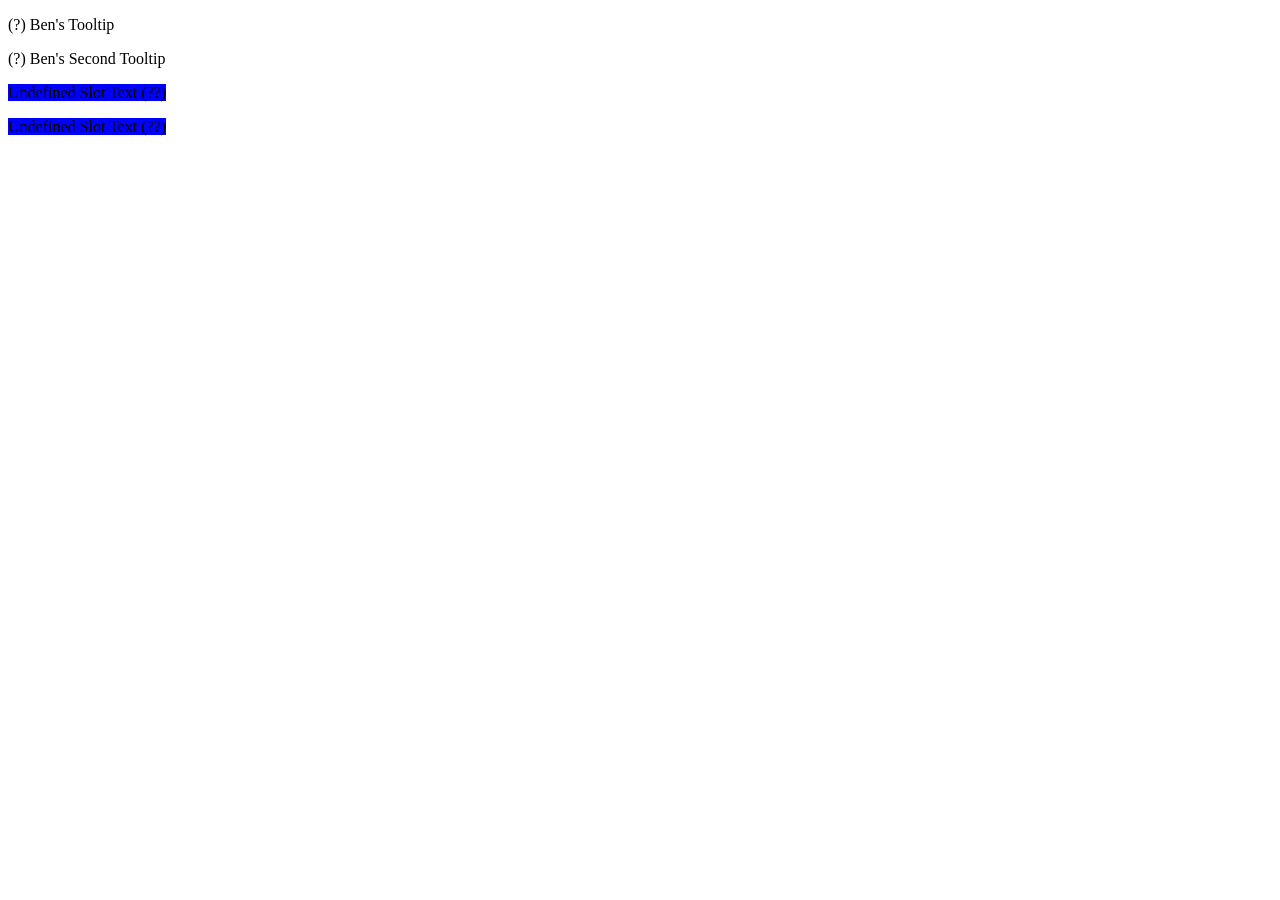
<file: Course JavaScript The Complete Guide/Section 36 Custom Elements/index.html>
<!DOCTYPE html>
<html lang="en">
<head>
  <meta charset="UTF-8">
  <meta name="viewport" content="width=device-width, initial-scale=1.0">
  <title>Web Components</title>
  <script src="tooltip.js"></script>
</head>
<body>
  <!-- Without Shadow DOM-->
  <p><bl-tooltip1 text="This is custom text.">
    Ben's Tooltip
  </bl-tooltip1></p>
  <p><bl-tooltip1>
    Ben's Second Tooltip
  </bl-tooltip1></p>


  <!-- With SHADOW DOM-->
  <!--
  <template id="tooltip-template">
    <slot>Default Slot Text</slot>
    <span>(?)</span>
  </template>
  -->

  <p><bl-tooltip2></bl-tooltip2></p>
  <p><bl-tooltip2></bl-tooltip2></p>
  
</body>
</html>
</file>
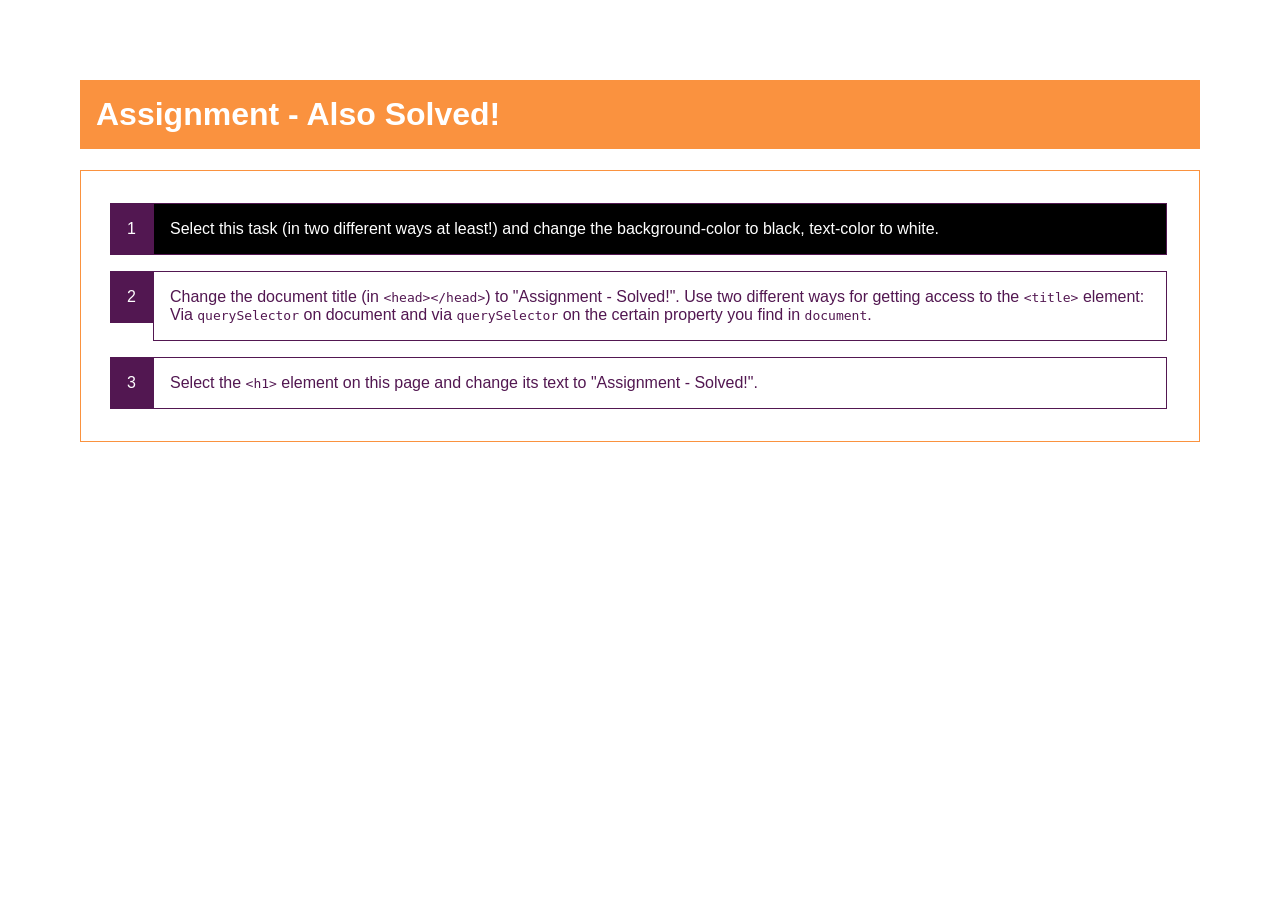
<file: Course JavaScript The Complete Guide/Section 07 Working with the DOM/dom-assignment-start/index.html>
<!DOCTYPE html>
<html lang="en">
  <head>
    <meta charset="UTF-8" />
    <meta name="viewport" content="width=device-width, initial-scale=1.0" />
    <meta http-equiv="X-UA-Compatible" content="ie=edge" />
    <title>Assignment - DOM Querying & Manipulation</title>
    <link rel="stylesheet" href="styles.css" />
  </head>
  <body>
    <h1>Assignment - DOM Querying & Manipulation</h1>
    <ol>
      <li id="task-1">
        Select this task (in two different ways at least!) and change the
        background-color to black, text-color to white.
      </li>
      <li>
        Change the document title (in <code>&lt;head&gt;&lt;/head&gt;</code>) to
        "Assignment - Solved!". Use two different ways for getting access to the
        <code>&lt;title&gt;</code> element: Via <code>querySelector</code> on
        document and via <code>querySelector</code> on the certain property you
        find in <code>document</code>.
      </li>
      <li>
        Select the <code>&lt;h1&gt;</code> element on this page and change its
        text to "Assignment - Solved!".
      </li>
    </ol>
    <script src="assignment.js"></script>
  </body>
</html>
</file>
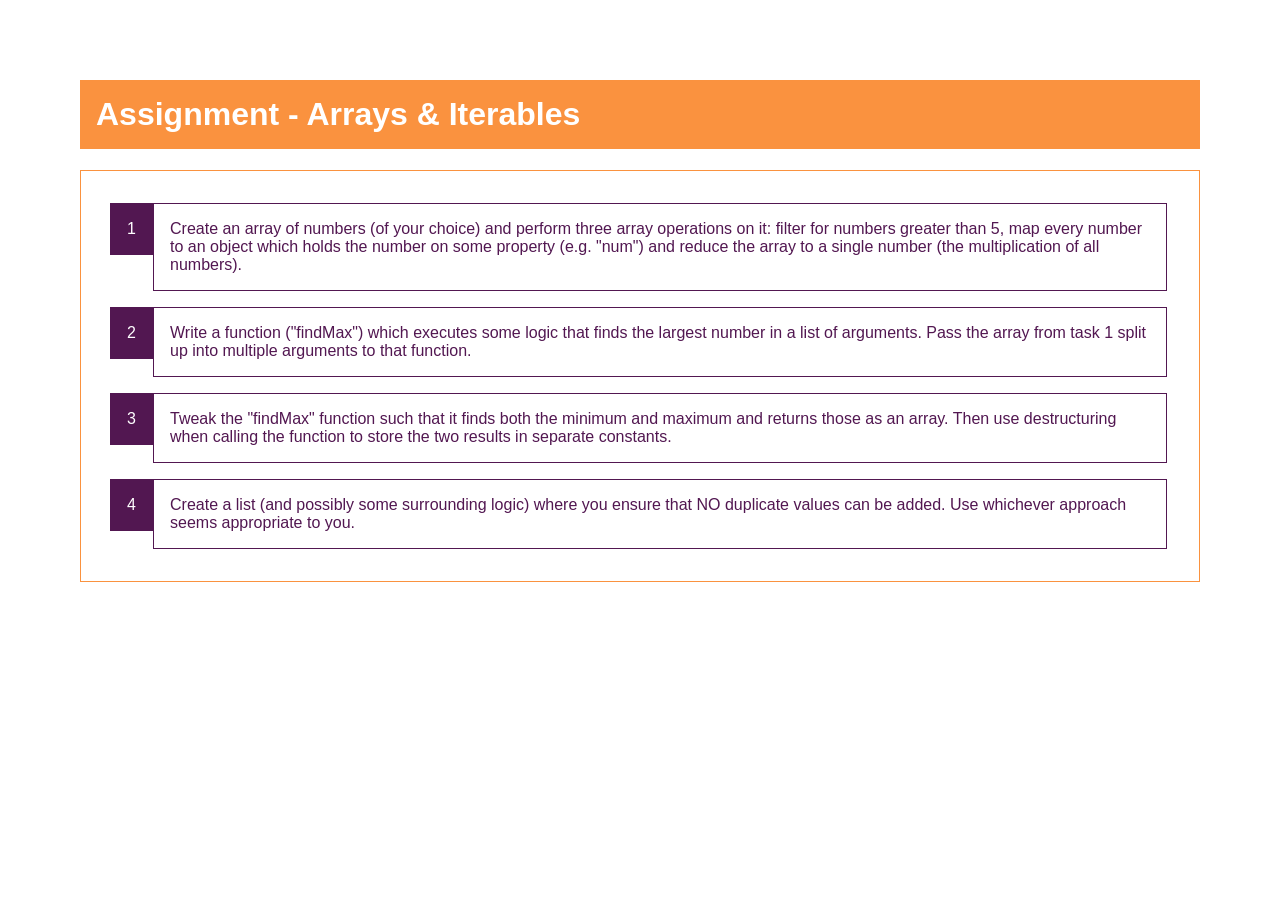
<file: Course JavaScript The Complete Guide/Section 08 Arrays and Iterables/arrays-assignment-problem/index.html>
<!DOCTYPE html>
<html lang="en">
  <head>
    <meta charset="UTF-8" />
    <meta name="viewport" content="width=device-width, initial-scale=1.0" />
    <meta http-equiv="X-UA-Compatible" content="ie=edge" />
    <title>Assignment - Arrays & Iterables</title>
    <link rel="stylesheet" href="styles.css" />
    <script src="assignment.js" defer></script>
  </head>
  <body>
    <h1>Assignment - Arrays & Iterables</h1>
    <ol>
      <li>
        Create an array of numbers (of your choice) and perform three array
        operations on it: filter for numbers greater than 5, map every number to
        an object which holds the number on some property (e.g. "num") and
        reduce the array to a single number (the multiplication of all numbers).
      </li>
      <li>
        Write a function ("findMax") which executes some logic that finds the
        largest number in a list of arguments. Pass the array from task 1 split
        up into multiple arguments to that function.
      </li>
      <li>
        Tweak the "findMax" function such that it finds both the minimum and
        maximum and returns those as an array. Then use destructuring when
        calling the function to store the two results in separate constants.
      </li>
      <li>
        Create a list (and possibly some surrounding logic) where you ensure
        that NO duplicate values can be added. Use whichever approach seems
        appropriate to you.
      </li>
    </ol>
  </body>
</html>
</file>
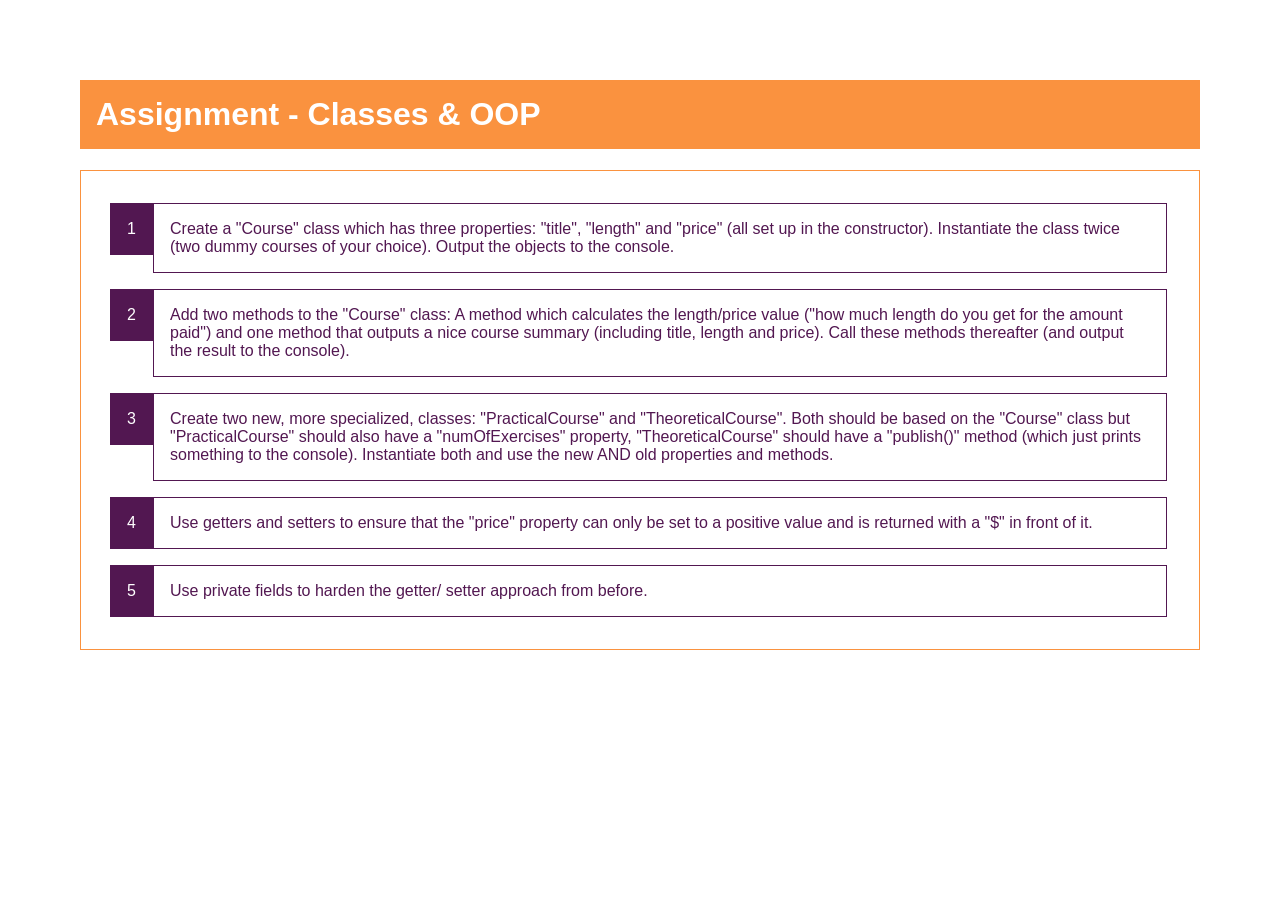
<file: Course JavaScript The Complete Guide/Section 10 OOP/oop-assignment-problem/index.html>
<!DOCTYPE html>
<html lang="en">
  <head>
    <meta charset="UTF-8" />
    <meta name="viewport" content="width=device-width, initial-scale=1.0" />
    <meta http-equiv="X-UA-Compatible" content="ie=edge" />
    <title>Assignment - Classes & OOP</title>
    <link rel="stylesheet" href="styles.css" />
    <script src="assignment.js" defer></script>
  </head>
  <body>
    <h1>Assignment - Classes & OOP</h1>
    <ol>
      <li>
        Create a "Course" class which has three properties: "title", "length"
        and "price" (all set up in the constructor). Instantiate the class twice
        (two dummy courses of your choice). Output the objects to the console.
      </li>
      <li>
        Add two methods to the "Course" class: A method which calculates the
        length/price value ("how much length do you get for the amount paid")
        and one method that outputs a nice course summary (including title,
        length and price). Call these methods thereafter (and output the result
        to the console).
      </li>
      <li>
        Create two new, more specialized, classes: "PracticalCourse" and
        "TheoreticalCourse". Both should be based on the "Course" class but
        "PracticalCourse" should also have a "numOfExercises" property,
        "TheoreticalCourse" should have a "publish()" method (which just prints
        something to the console). Instantiate both and use the new AND old
        properties and methods.
      </li>
      <li>
        Use getters and setters to ensure that the "price" property can only be
        set to a positive value and is returned with a "$" in front of it.
      </li>
      <li>
        Use private fields to harden the getter/ setter approach from before.
      </li>
    </ol>
  </body>
</html>
</file>
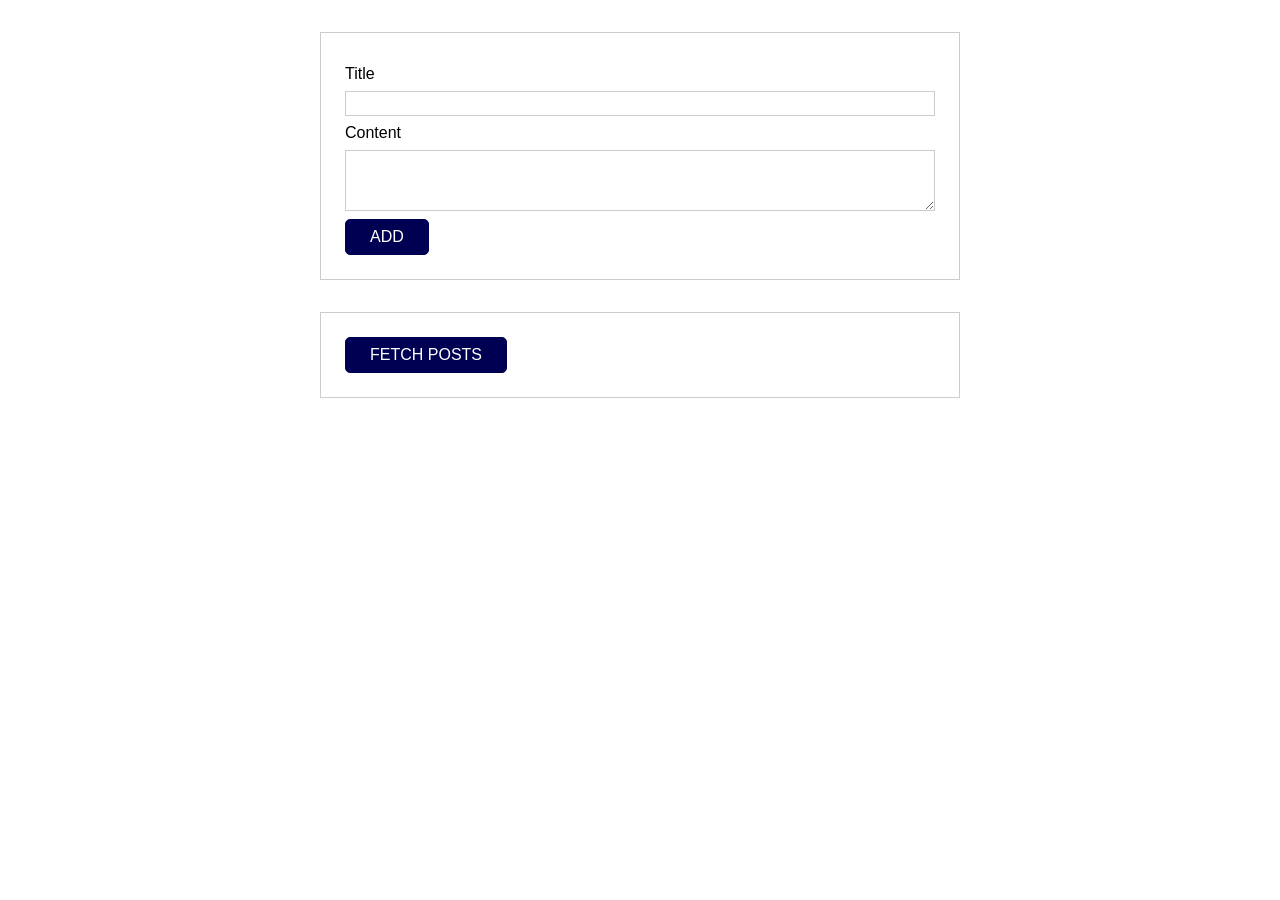
<file: Course JavaScript The Complete Guide/Section 18 HTTP Requests/http-11-formdata/index.html>
<!DOCTYPE html>
<html lang="en">
  <head>
    <meta charset="UTF-8" />
    <meta name="viewport" content="width=device-width, initial-scale=1.0" />
    <meta http-equiv="X-UA-Compatible" content="ie=edge" />
    <title>Http</title>
    <link rel="stylesheet" href="assets/styles/app.css" />
    <script src="assets/scripts/app.js" defer></script>
  </head>
  <body>
    <template id="single-post">
      <li class="post-item">
        <h2></h2>
        <p></p>
        <button>DELETE</button>
      </li>
    </template>
    <section id="new-post">
      <form>
        <div class="form-control">
          <label for="title">Title</label>
          <input type="text" id="title" name="title" />
        </div>
        <div class="form-control">
          <label for="content">Content</label>
          <textarea rows="3" id="content" name="body"></textarea>
        </div>
        <button type="submit">ADD</button>
      </form>
    </section>
    <section id="available-posts">
      <button>FETCH POSTS</button>
      <ul class="posts"></ul>
    </section>
  </body>
</html>
</file>
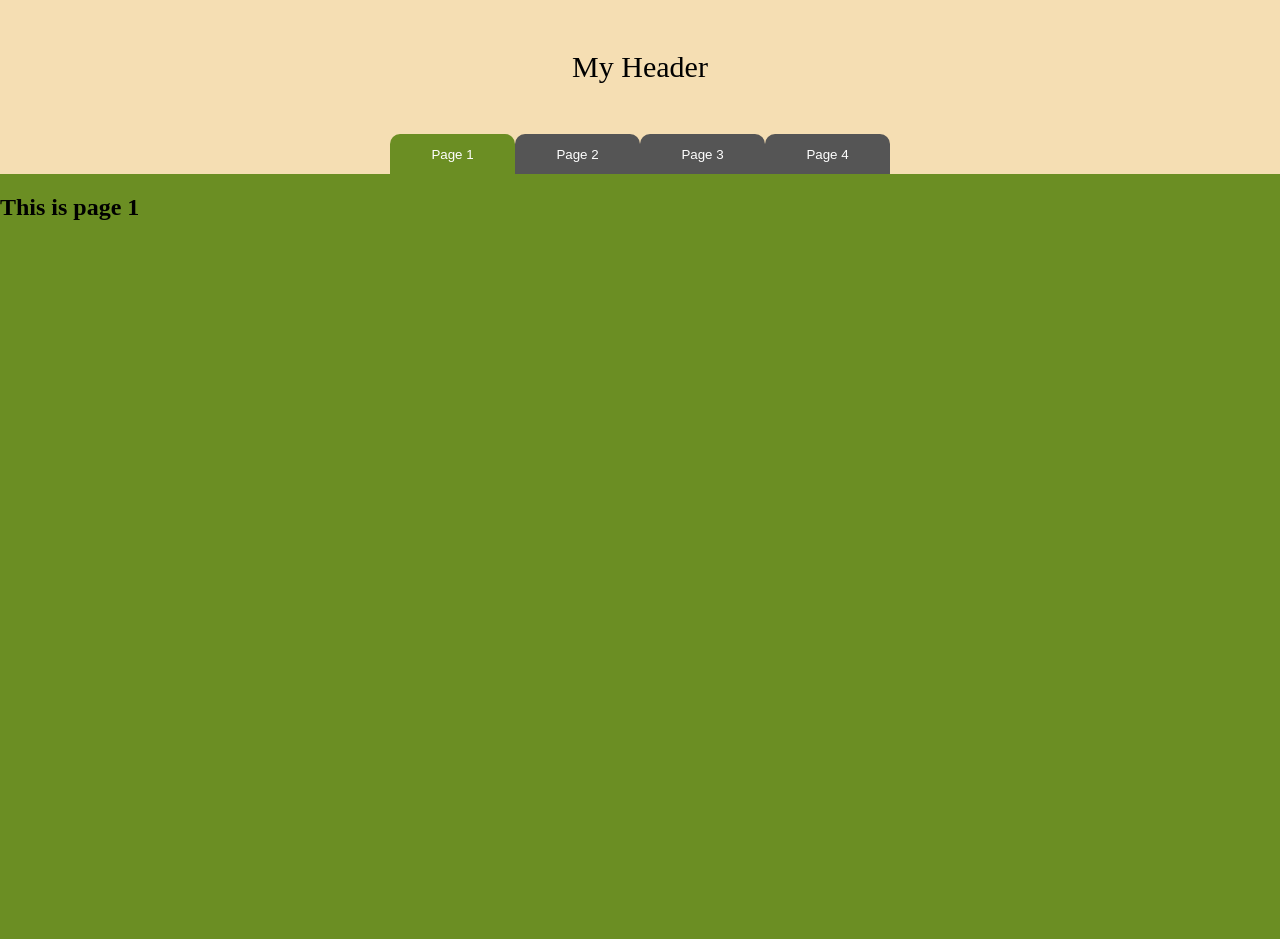
<file: pageTabs.html>
<!DOCTYPE html>

<html>
    <head>
        <title>Page Tabs</title>
        <meta charset="UTF-8">
        <meta name="viewport" content="width=device-width, initial-scale=1.0">

        <style>
            html {
                height: 100%;
                width: 100%;
                margin: 0px
            }

            body {
                margin: 0;
                width: 100%;
                height: 85%;
            }

            header {
                padding: 50px;
                text-align: center;
                font-size: 30px;
            }

            #tab-button-div-full-page {
                width: 100%;
                margin: 0;
            }

            #tab-button-div {
                width: 500px;
                height: 40px;
                margin: 0 auto;
            }

            header,
            #tab-button-div-full-page,
            #tab-button-div {
                background-color: wheat;
            }

            button {
                border: none;
                outline: none;
                cursor: pointer;

                background-color: #555;
                color: white;
                width: 25%;
                height: 100%;
                float: left;
                border-top-left-radius: 10px;
                border-top-right-radius: 10px;
            }

            button:hover {
                background-color: #777;
            }
            
            .inactive-tab-content {
                display: none;
            }

            section,
            .active-tab-content {
                display: block;
                float: left;
                height: 100%;
                width: 100%;
            }

            #page1 {background-color: olivedrab;}
            #page2 {background-color: peru;}
            #page3 {background-color: rosybrown;}
            #page4 {background-color:cadetblue;}

        </style>
    </head>
    <body>
        <header>
            My Header
        </header>
        
        <div id="tab-button-div-full-page">
            <div id="tab-button-div">
                <button class="tab-button" onClick="displayTabContent('page1', this, 'olivedrab')" id="defaultOpen">Page 1</button>
                <button class="tab-button" onClick="displayTabContent('page2', this, 'peru')">Page 2</button>
                <button class="tab-button" onClick="displayTabContent('page3', this, 'rosybrown')">Page 3</button>
                <button class="tab-button" onClick="displayTabContent('page4', this, 'cadetblue')">Page 4</button>
            </div>
        </div>
        
        <section>
            <div class="tab-content" id="page1">
                <h2>This is page 1</h2>
            </div>

            <div class="tab-content" id="page2">
                <h2>This is page 2</h2>
            </div>

            <div class="tab-content" id="page3">
                <h2>This is page 3</h2>
            </div>

            <div class="tab-content" id="page4">
                <h2>This is page 4</h2>
            </div>
        </section>
        
        <script>
            document.getElementById("defaultOpen").click();
            
            function displayTabContent(tabName, element, color) {
                var allTabContents = document.getElementsByClassName("tab-content");
                for (var i = 0; i < allTabContents.length; i++) {
                    allTabContents[i].classList.remove("active-tab-content");
                    allTabContents[i].classList.add("inactive-tab-content");
                }

                var allTabButtons = document.getElementsByClassName("tab-button");
                for (var i = 0; i < allTabButtons.length; i++) {
                    allTabButtons[i].style.backgroundColor = "";
                }
                
                element.classList.add("active-tab-button");
                element.style.backgroundColor = color;

                document.getElementById(tabName).classList.add("active-tab-content");
            }
        </script>
    </body>
</html>
</file>
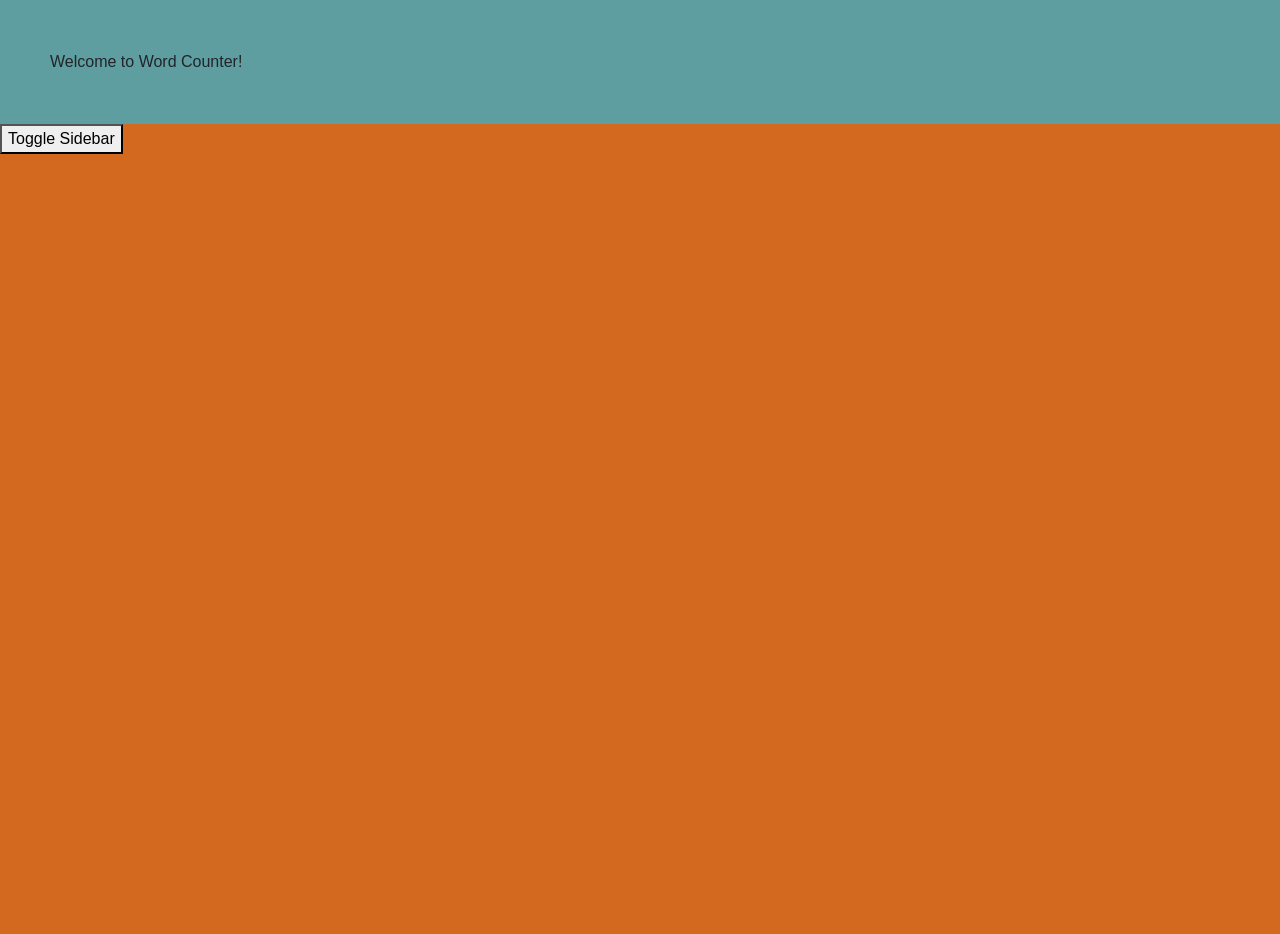
<file: sidebar.html>
<!DOCTYPE html>
<!--
    Author: Ben Leboutilllier
    Date created: 3 March 2020
    Date updated:
-->

<html>
    <head>
        <!-- Meta for Bootstrap 4 -->
        <meta charset="utf-8">
        <meta name="viewport" content="width=device-width, initial-scale=1, shrink-to-fit=no">
            
        <!-- Title for document -->
        <title>Sidebar Practice</title>

        <!-- Bootstrap CSS CDN -->
        <link rel="stylesheet" href="https://stackpath.bootstrapcdn.com/bootstrap/4.1.0/css/bootstrap.min.css" integrity="sha384-9gVQ4dYFwwWSjIDZnLEWnxCjeSWFphJiwGPXr1jddIhOegiu1FwO5qRGvFXOdJZ4" crossorigin="anonymous">
            
        <style>
            html {
                height: 100%;
            }
            
            header {
                background-color: cadetblue;
                padding: 50px;
            }
            
            .wrapper {
                display: flex;
                width: 100%;
                align-items: stretch;
            }

            #sidebar {
                min-width: 250px;
                max-width: 250px;
                min-height: 90vh;
                margin-left: -250px;

                background-color: chartreuse;
            }

            #sidebar.active {
                margin-left: 0px;
            }

            #page-content {
                background-color: chocolate;
                width: 100%;
            }
        </style>
    </head>

    <body>
        <header>
            Welcome to Word Counter!
        </header>
        <div class="wrapper">

            <!-- Sidebar -->
            <nav id="sidebar">
                <div id="sidebar-header">
                    <h4>Sidebar Header</h4>
                </div>
                <div>
                    <a>Link 1</a>
                    <a>Link 2</a>
                    <a>Link 3</a>
                </div>
            </nav> <!-- End Sidebar-->

            <!-- Page Content -->
            <div id="page-content">
                <nav>
                    <button id="toggle-sidebar" onClick="toggleSidebar()">Toggle Sidebar</button>
                </nav>
            </div> <!-- End Page Content-->

        </div> <!-- End Wrapper-->

        <script>
            function toggleSidebar() {
                $('#sidebar').toggleClass('active');
            }
        </script>

        <!-- jQuery CDN - Slim version (=without AJAX) -->
        <script src="https://code.jquery.com/jquery-3.3.1.slim.min.js" integrity="sha384-q8i/X+965DzO0rT7abK41JStQIAqVgRVzpbzo5smXKp4YfRvH+8abtTE1Pi6jizo" crossorigin="anonymous"></script>
        <!-- Popper.JS -->
        <script src="https://cdnjs.cloudflare.com/ajax/libs/popper.js/1.14.0/umd/popper.min.js" integrity="sha384-cs/chFZiN24E4KMATLdqdvsezGxaGsi4hLGOzlXwp5UZB1LY//20VyM2taTB4QvJ" crossorigin="anonymous"></script>
        <!-- Bootstrap JS -->
        <script src="https://stackpath.bootstrapcdn.com/bootstrap/4.1.0/js/bootstrap.min.js" integrity="sha384-uefMccjFJAIv6A+rW+L4AHf99KvxDjWSu1z9VI8SKNVmz4sk7buKt/6v9KI65qnm" crossorigin="anonymous"></script>

    </body>
</html>
</file>
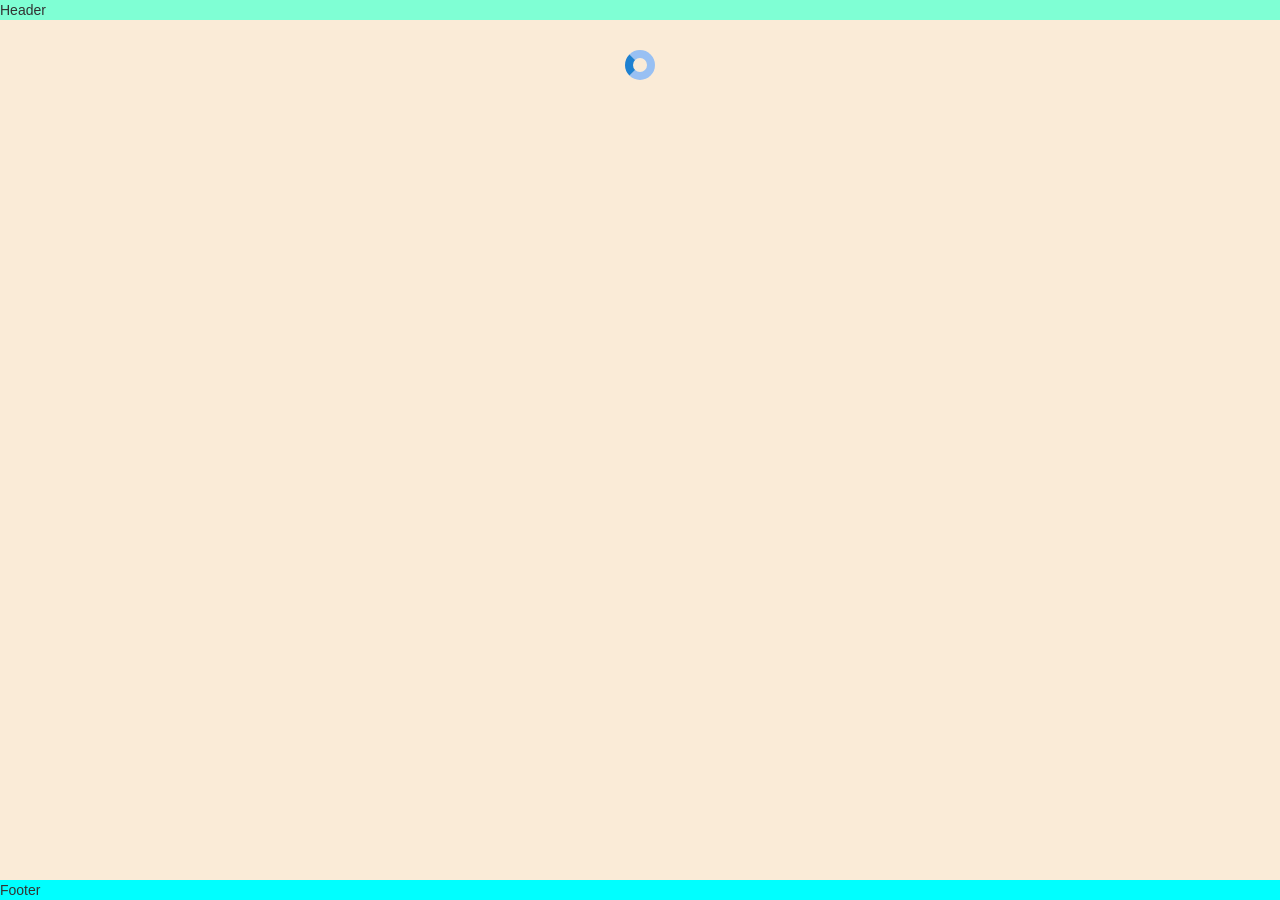
<file: spinner.html>
<!DOCTYPE html>
<html lang="en">
    <head>
        <meta charset="utf-8">
        <meta name="viewport" content="width=device-width, initial-scale=1, shrink-to-fit=no">
        <meta name="description" content="description of website"> <!-- THIS -->
        <meta name="keywords" content="keyword1; keyword2; keyword3"> <!-- THIS -->
        
        <meta name="author" content="Ben Leboot">
        <meta name="date.created" content="2020-03-03"> <!-- THIS -->
        <meta name="date.modified" content="2020-03-03"> <!-- THIS -->
               
        <!-- Title for document -->
        <title>Spinner Practice</title> <!-- THIS -->

        <!-- External Links -->
            <!-- Latest compiled and minified CSS -->
            <link rel="stylesheet" href="https://maxcdn.bootstrapcdn.com/bootstrap/3.4.1/css/bootstrap.min.css">
            <!-- jQuery library -->
            <script src="https://ajax.googleapis.com/ajax/libs/jquery/3.4.1/jquery.min.js"></script>
            <!-- Latest compiled JavaScript -->
            <script src="https://maxcdn.bootstrapcdn.com/bootstrap/3.4.1/js/bootstrap.min.js"></script>
        
        <!-- CSS, Custom, Internal -->
        <style>            
            body {
                background-color: antiquewhite; /*THIS*/
            }

            header {
                background-color: aquamarine; /*THIS*/
            }

            footer {
                background-color: aqua; /*THIS*/
                /*Keep footer at bottom of page*/
                position: absolute;
                bottom: 0;
                width: 100%;
            }

            .spin {
                border: 8px solid rgb(152, 192, 243);
                border-left: 8px solid rgb(30, 129, 209);
                border-radius: 50%;
                width: 30px;
                height: 30px;
                -webkit-animation: spin 1.5s linear infinite;
                animation: spin 1.5s linear infinite;

                margin: 30px auto;
            }
            
            @-webkit-keyframes spin {
                0% { -webkit-transform: rotate(0deg); }
                100% { -webkit-transform: rotate(360deg); }
            }
            
            @keyframes spin {
                0% { transform: rotate(0deg); }
                100% { transform: rotate(360deg); }
            }
        </style>

    </head> <!-- END HEAD ====================================================================================== -->
    
    <body>
        <header>
            Header
        </header> <!-- END header -->
        <section class="section-main-body">
            <div class="spin"></div>
        </section> <!-- END Section-Main-Body -->
        <footer>
            Footer
        </footer> <!-- END footer -->

        <!-- External Scripts -->
            <!-- Full JQuery (with AJAX) -->
            <script src="https://code.jquery.com/jquery-3.3.1.min.js" integrity="sha256-FgpCb/KJQlLNfOu91ta32o/NMZxltwRo8QtmkMRdAu8=" crossorigin="anonymous"></script>
            <!-- Popper JS -->
            <script src="https://cdnjs.cloudflare.com/ajax/libs/popper.js/1.14.7/umd/popper.min.js" integrity="sha384-UO2eT0CpHqdSJQ6hJty5KVphtPhzWj9WO1clHTMGa3JDZwrnQq4sF86dIHNDz0W1" crossorigin="anonymous"></script>
            <!-- Bootstrap JS -->
            <script src="https://stackpath.bootstrapcdn.com/bootstrap/4.3.1/js/bootstrap.min.js" integrity="sha384-JjSmVgyd0p3pXB1rRibZUAYoIIy6OrQ6VrjIEaFf/nJGzIxFDsf4x0xIM+B07jRM" crossorigin="anonymous"></script>
    </body> <!-- END BODY ====================================================================================== -->
</html>
</file>
<file: Course JavaScript The Complete Guide/Section 07 Working with the DOM/dom-assignment-start/styles.css>
html {
  font-family: sans-serif;
}

body {
  margin: 5rem;
  color: #521751;
}

h1 {
  background: #fa923f;
  color: white;
  padding: 1rem;
}

ol {
  counter-reset: list-counter;
  list-style: none;
  margin: 0;
  padding: 1rem;
  border: 1px solid #fa923f;
}

li {
  counter-increment: list-counter;
  padding: 1rem;
  margin: 1rem 1rem 1rem 3.5rem;
  border: 1px solid #521751;
  position: relative;
}

li:before {
  content: counter(list-counter);
  margin-right: 0.5rem;
  padding: 1rem;
  background: #521751;
  color: white;
  position: absolute;
  left: -2.75rem;
  top: -1px;
  border: 1px solid #521751;
}

li:hover,
li:active {
  border-color: #fa923f;
  color: white;
  background: #fa923f;
}
</file>
<file: Course JavaScript The Complete Guide/Section 08 Arrays and Iterables/arrays-assignment-problem/styles.css>
html {
  font-family: sans-serif;
}

body {
  margin: 5rem;
  color: #521751;
}

h1 {
  background: #fa923f;
  color: white;
  padding: 1rem;
}

ol {
  counter-reset: list-counter;
  list-style: none;
  margin: 0;
  padding: 1rem;
  border: 1px solid #fa923f;
}

li {
  counter-increment: list-counter;
  padding: 1rem;
  margin: 1rem 1rem 1rem 3.5rem;
  border: 1px solid #521751;
  position: relative;
}

li:before {
  content: counter(list-counter);
  margin-right: 0.5rem;
  padding: 1rem;
  background: #521751;
  color: white;
  position: absolute;
  left: -2.75rem;
  top: -1px;
  border: 1px solid #521751;
}

li:hover,
li:active {
  border-color: #fa923f;
  color: white;
  background: #fa923f;
}
</file>
<file: Course JavaScript The Complete Guide/Section 10 OOP/oop-assignment-problem/styles.css>
html {
  font-family: sans-serif;
}

body {
  margin: 5rem;
  color: #521751;
}

h1 {
  background: #fa923f;
  color: white;
  padding: 1rem;
}

ol {
  counter-reset: list-counter;
  list-style: none;
  margin: 0;
  padding: 1rem;
  border: 1px solid #fa923f;
}

li {
  counter-increment: list-counter;
  padding: 1rem;
  margin: 1rem 1rem 1rem 3.5rem;
  border: 1px solid #521751;
  position: relative;
}

li:before {
  content: counter(list-counter);
  margin-right: 0.5rem;
  padding: 1rem;
  background: #521751;
  color: white;
  position: absolute;
  left: -2.75rem;
  top: -1px;
  border: 1px solid #521751;
}

li:hover,
li:active {
  border-color: #fa923f;
  color: white;
  background: #fa923f;
}
</file>
<file: Course JavaScript The Complete Guide/Section 18 HTTP Requests/http-11-formdata/assets/styles/app.css>
* {
  box-sizing: border-box;
}

html {
  font-family: sans-serif;
}

body {
  margin: 0;
}

button {
  font: inherit;
  border: 1px solid #000053;
  color: white;
  background: #000053;
  padding: 0.5rem 1.5rem;
  border-radius: 5px;
  cursor: pointer;
}

button:focus {
  outline: none;
}

button:hover,
button:active {
  background: #12128a;
  border-color: #12128a;
}

label,
input,
textarea {
  display: block;
  margin: 0.5rem 0;
}

input,
textarea {
  width: 100%;
  font: inherit;
  padding: 0.15rem 0.25rem;
  border: 1px solid #ccc;
}

input:focus,
textarea:focus {
  outline: none;
  border-color: #000053;
}

section {
  width: 40rem;
  max-width: 90%;
  margin: 2rem auto;
  border: 1px solid #ccc;
  padding: 1.5rem;
}

.form-control {
  margin: 0.5rem 0;
}

.posts {
  list-style: none;
  margin: 0;
  padding: 0;
}

.post-item {
  margin: 1rem 0;
  box-shadow: 0 2px 6px rgba(0, 0, 0, 0.26);
  padding: 1rem;
}

.post-item h2,
.post-item p {
  margin: 0.5rem 0;
}

.post-item h2 {
  font-size: 1.5rem;
  color: #414141;
}

.post-item button {
  border-color: #920101;
  background: #920101;
}

.post-item button:hover,
.post-item button:active {
  border-color: #dd2929;
  background: #dd2929;
}
</file>
